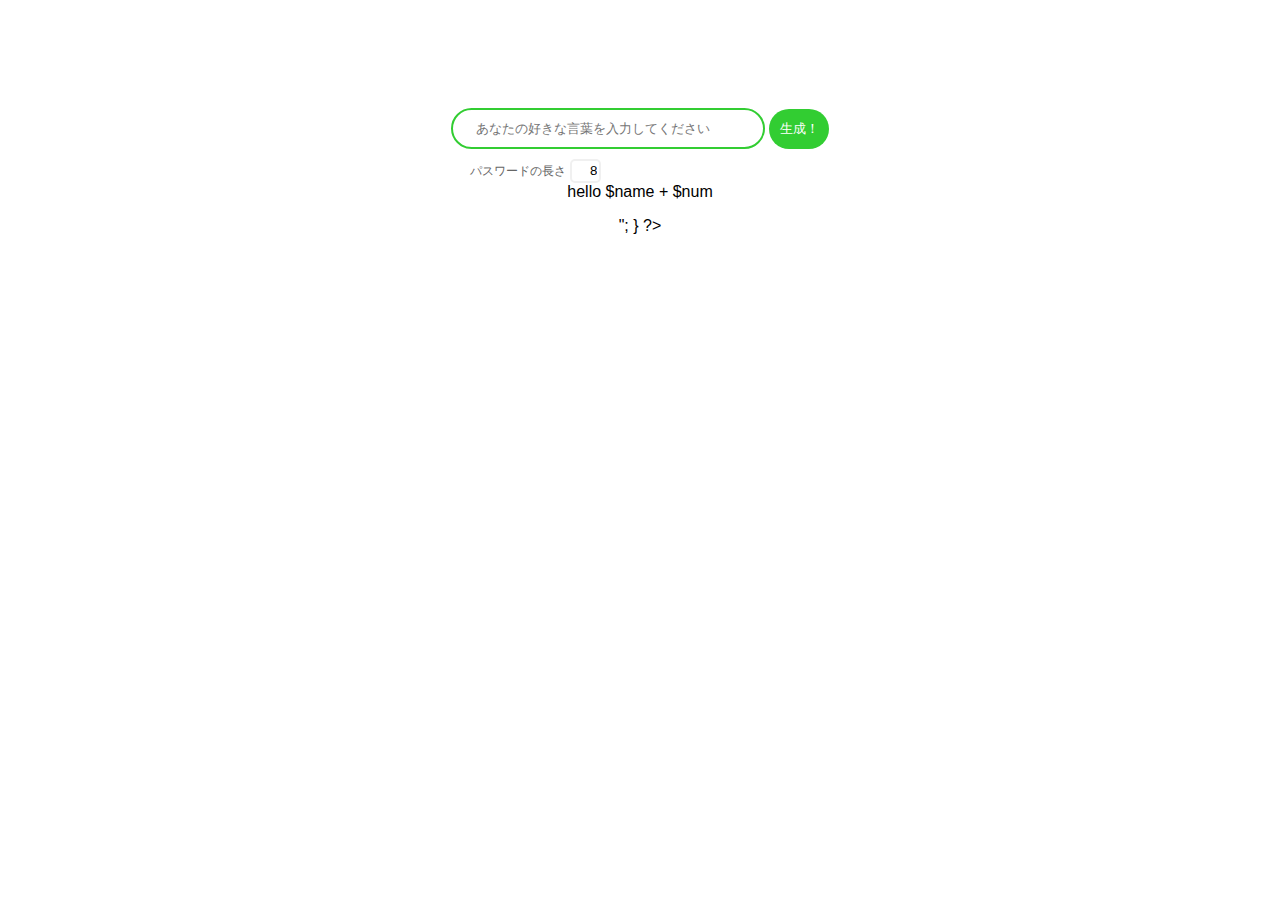
<file: hello-docker/view/index.html>
<!DOCTYPE html>
<html lang="ja">
	<head>
		<title></title>
		<meta charset="UTF-8">
		<link rel="stylesheet" href="css/layout.css">
	</head>
	<style>
		#btn {
        		background-color: #32CD32;
        		color: #fff;
		}
	</style>
	<body>
		<div id="form-area">
			<form action="index.php" method="post" style="position:relative;">
				<div>
					<input type="text" name="keyword" id="input-word"
					   placeholder="&emsp;あなたの好きな言葉を入力してください">
					</input>
					<input type="submit" value="生成！" id="btn"></input><br />
				</div>
				<div style="text-align: left; position:abcolute;">
					<label for="pass-length">パスワードの長さ</label>
					<input type="number" name="pass-length" id="pass-length"
					value=8 min=2 max=30>
				</div>
			</form>
			<?php
				if ($_SERVER["REQUEST_METHOD"] == "POST") {
					$name = $_POST["name"];
					$num  = $_POST["pass-length"];
					echo "<p>hello $name + $num</p>";
				}
			?>
		</div>
	</body>
</html>
</file>
<file: hello-docker/view/css/layout.css>
body {
	font-family: "MierB03", "Helvetica", "Arial", sans-serif;
}

form {
	position:relative;
}

#form-area {
	width: 400px;
	text-align: center;
	padding-top: 100px;
	padding-bottom: 50px;
	margin: 0 auto;
}

#btn {
        background-color: #32CD32;
        color: #fff;
	border: none;
	border-radius: 50px;
	height: 3em;
        width: 60px;   
}

#btn:hover {
	filter: brightness(85%);
}

input {
        margin: 0;
	padding: 5px 0;
}            

#input-word {
	border-color: #32CD32;
	border-style: solid;
	border-radius: 40px;
	height: 2em;
        width: 300px;
     	padding-left: 10px;	
}

label {
	font-size: 12px;
	color: #666666;
	margin-left: 30px;
}

#pass-length {
	display: inline-block;
	text-align: right;
	width: 20px;
	height: 10px;
	padding-left: 5px;
	padding-right: 2px;
	margin-top: 10px;
	border-style: solid;
	border-radius: 5px;
	border-color: #f0f0f0;
}

input::-webkit-outer-spin-button,
input::-webkit-inner-spin-button {
  -webkit-appearance: none;
}

.password {
	text-align: left; 
	position:absolute;
}

hr {
	background-color: #f5f5f5;
	border: none;
	height: 1px;
}
</file>
